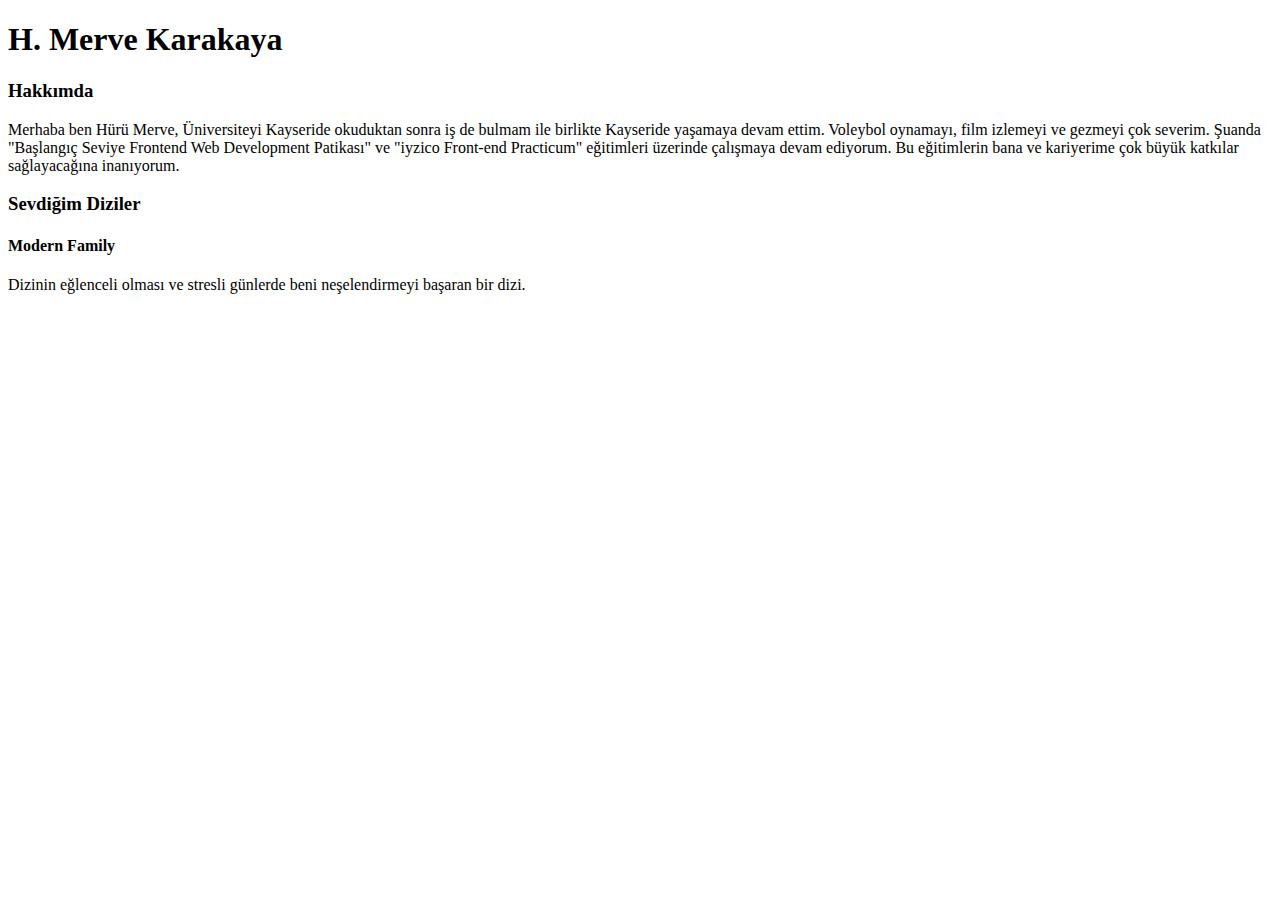
<file: index.html>
<!DOCTYPE html> <!-- DOCTYPE:hazırlanılan sayfanın hangi tipte bir belge olduğunu tarayıcıya bildirmek için kullanılır-->

<head lang="tr"> <!-- lang:Arama motorunun dili algılamasına yardımcı olur-->

</head> <!-- head: siteye gelenlerin görmesine gerek olmayan kod bloğu-->

<body> <!-- body: web sayfamızda görünmesini istediğimiz herşey bu alana eklenir-->
    <h1> H. Merve Karakaya </h1> <!--h1: başlık etiketi ( en büyük font ) -->
    <h3>Hakkımda</h3>
    <p> <!-- p: paragraf bu alana yazılır, HTML paragraf etiketi öncesi ve sonrasına  bir satır boşluk bırakır-->
        Merhaba ben Hürü Merve, Üniversiteyi Kayseride okuduktan sonra
        iş de bulmam ile birlikte Kayseride yaşamaya devam ettim.
        Voleybol oynamayı, film izlemeyi ve gezmeyi çok severim.
        Şuanda "Başlangıç Seviye Frontend Web Development Patikası" ve
        "iyzico Front-end Practicum" eğitimleri üzerinde çalışmaya devam ediyorum.
        Bu eğitimlerin bana ve kariyerime çok büyük katkılar sağlayacağına inanıyorum.
    </p>
    <h3>Sevdiğim Diziler</h3>
    <h4>Modern Family</h4>
    <p> Dizinin eğlenceli olması ve stresli günlerde beni neşelendirmeyi başaran 
        bir dizi.
    </p>

</body> <!-- body alanı bitti-->

</html> <!-- html bloğunu kapattık-->
</file>
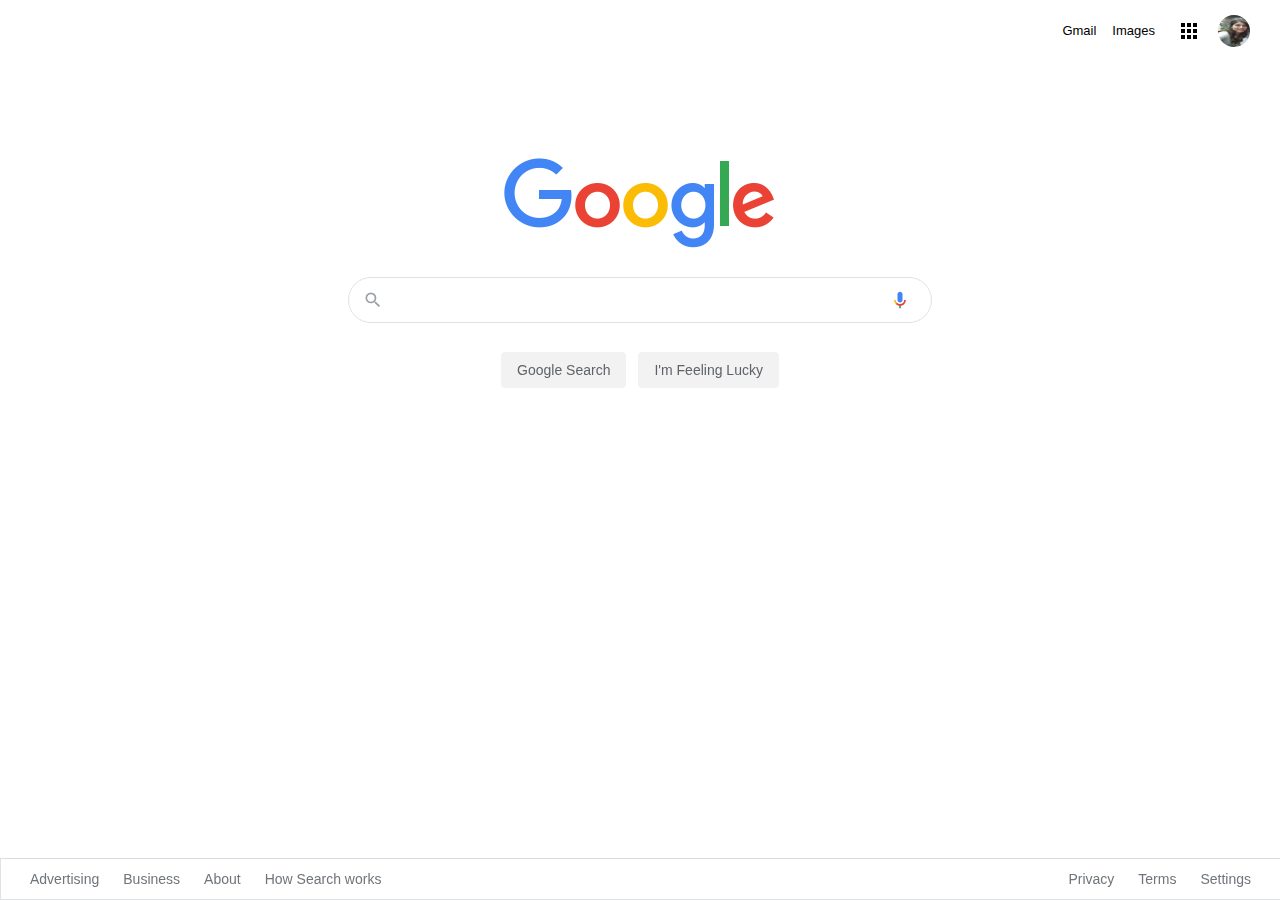
<file: css-odev3/index.html>
<!DOCTYPE html>
<html lang="en">
  <head>
    <meta charset="UTF-8" />
    <meta name="viewport" content="width=device-width, initial-scale=1.0" />
    <link rel="stylesheet" href="../css-odev3/css/style.css" />
    <title>Google</title>
  </head>
  <body>
    <div class="panel">
      <nav>
        <ul class="header">
          <li class="pic headerli">
            <a href="https://github.com/karakayamerve" target="_blank">
              <img
                src="../css-odev3/photo/1.06.jpeg"
                alt=""
                style="margin-right: 1px;border-radius: 50%;"
                width="32px"
                height="32px"
                
                /></a>
          </li>
          <li style="margin: 8px" class="headerli">
            <a href="https://www.google.com.tr/intl/en/about/products?tab=wh"
              ><img  src="../css-odev3/photo/appsbutton.svg" alt="" style="width: 16px; height: 16px; margin-right: 3px; "></a
            >
          </li>
          <li style="margin: 8px; margin-left: -2px;" class="headerli">
            <a
              href="https://www.google.com.tr/imghp?hl=en&tab=wi&authuser=0&ogbl"
              >Images</a
            >
          </li>
          <li style="margin: 8px" class="headerli">
            <a href="https://mail.google.com/mail/?tab=wm&authuser=0&ogbl"
              >Gmail</a
            >
          </li>
        </ul>
      </nav>
    </div>

      <div class="container">
        <img
          src="../css-odev3/photo/logo.png"
          width="272px"
          height="92px"
         
          alt=""
        />
      </div>
      <div>
      <div class="search-area">
        <div class="search">
          <div class="search-img">
            <span>
              <svg
                focusable="false"
                xmlns="http://www.w3.org/2000/svg"
                viewBox="0 0 24 24"
                aria-label="search by voice"
                role="button"
              >
                <path
                  d="M15.5 14h-.79l-.28-.27A6.471 6.471 0 0 0 16 9.5 6.5 6.5 0 1 0 9.5 16c1.61 0 3.09-.59 4.23-1.57l.27.28v.79l5 4.99L20.49 19l-4.99-5zm-6 0C7.01 14 5 11.99 5 9.5S7.01 5 9.5 5 14 7.01 14 9.5 11.99 14 9.5 14z"
                ></path>
              </svg>
            </span>
          </div>
          <div class="input-enter">
            <div class="input-area">
              <input
                type="text"
                class="input"
                maxlength="2048"
                autofocus="true"
                
              />
            </div>
          </div>
          <div class="search-img">
            <span>
              <svg class="goxjub" focusable="false" viewBox="0 0 24 24" xmlns="http://www.w3.org/2000/svg">
                <path fill="#4285f4" d="m12 15c1.66 0 3-1.31 3-2.97v-7.02c0-1.66-1.34-3.01-3-3.01s-3 1.34-3 3.01v7.02c0 1.66 1.34 2.97 3 2.97z"></path>
                <path fill="#34a853" d="m11 18.08h2v3.92h-2z"></path>
                <path fill="#fbbc04" d="m7.05 16.87c-1.27-1.33-2.05-2.83-2.05-4.87h2c0 1.45 0.56 2.42 1.47 3.38v0.32l-1.15 1.18z"></path>
                <path fill="#ea4335" d="m12 16.93a4.97 5.25 0 0 1 -3.54 -1.55l-1.41 1.49c1.26 1.34 3.02 2.13 4.95 2.13 3.87 0 6.99-2.92 6.99-7h-1.99c0 2.92-2.24 4.93-5 4.93z"></path>
              </svg>
            </span>
          </div>
        </div>
      </div>

      <div class="buttons">
        <a href=""
          ><button class="googlesearch">Google Search</button></a
        >
        <a href=""
          ><button class="feelinglucky">I'm Feeling Lucky</button></a
        >
      </div>
    </div>
    <nav>
      <ul class="footer">
        <li class="footerli">
          <a
            href="https://www.google.com/intl/en_tr/ads/?subid=ww-ww-et-g-awa-a-g_hpafoot1_1!o2&utm_source=google.com&utm_medium=referral&utm_campaign=google_hpafooter&fg=1"
            >Advertising</a
          >
        </li>
        <li class="footerli">
          <a
            href="https://www.google.com/services/?subid=ww-ww-et-g-awa-a-g_hpbfoot1_1!o2&utm_source=google.com&utm_medium=referral&utm_campaign=google_hpbfooter&fg=1"
            >Business</a
          >
        </li>
        <li class="footerli">
          <a
            href="https://about.google/?utm_source=google-TR&utm_medium=referral&utm_campaign=hp-footer&fg=1"
            >About</a
          >
        </li>
        <li class="footerli">
          <a href="https://google.com/search/howsearchworks/?fg=1"
            >How Search works</a
          >
        </li>

        <li class="footerli" style="float: right; margin-right: 35px">
          <a href="https://www.google.com/preferences?hl=en">Settings</a>
        </li>

        <li class="footerli" style="float: right">
          <a href="https://policies.google.com/terms?hl=en-TR&fg=1">Terms</a>
        </li>

        <li class="footerli" style="float: right">
          <a href="https://policies.google.com/privacy?hl=en-TR&fg=1">Privacy</a>
        </li>
      </ul>
    </nav>
  </body>
</html>
</file>
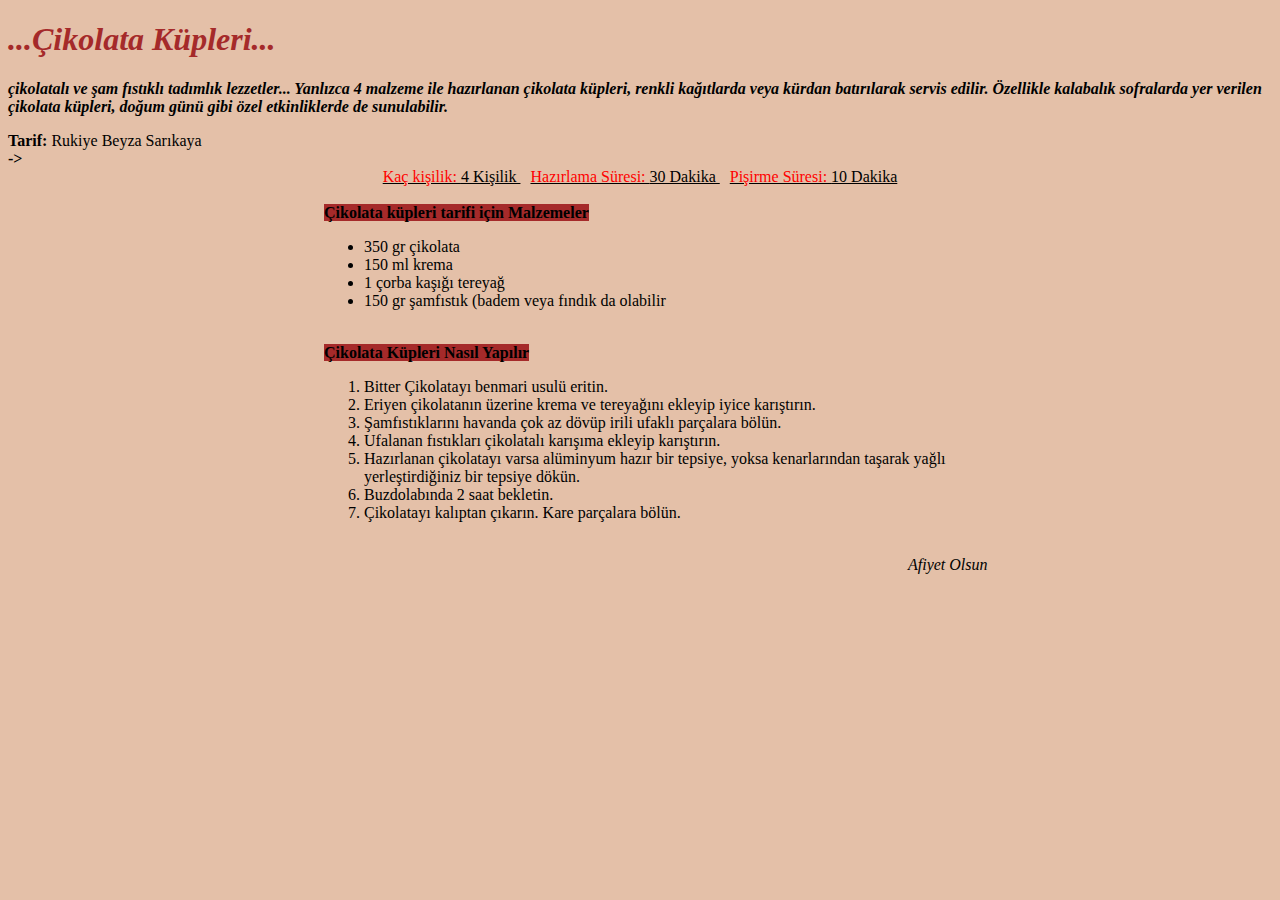
<file: index3.html>
<!DOCTYPE html> 
<html>
<head lang="tr">
    <meta charset="utf-8">
    <meta name="viewport" content="width=device-width, initial-scare=1.0">
    <title>Çikolata Küpleri</title>
</head> 
<body bgcolor="e4c0a8"> 
   
<h1><i><font color="brown" >...Çikolata Küpleri...</font></i></h1>
    <p><i><b>çikolatalı ve şam fıstıklı tadımlık lezzetler... Yanlızca 4 malzeme ile hazırlanan çikolata küpleri, renkli kağıtlarda veya kürdan batırılarak servis edilir. Özellikle kalabalık sofralarda yer verilen çikolata küpleri, doğum günü gibi özel etkinliklerde de sunulabilir.</b></i></p>
    <span><b>Tarif:</b> Rukiye Beyza Sarıkaya</span>
    <br>
        <span><b>-></b></span>
    <div align="center"> 
        <u>
            <span style="color:red">Kaç kişilik: </span>
            <span>4 Kişilik </span>
        </u>
        <u style="margin-left: 10px">
            <span style="color:red">Hazırlama Süresi: </span>
        30 Dakika   
        </u>
        <u style="margin-left: 10px"> 
            <span style="color:red">Pişirme Süresi: </span>
            <span>10 Dakika</span>    
        </u>
    </div>

    <br>

    <div style="margin: 0 auto;width:50%">
        <div>
            <b><span style="background-color:brown;">Çikolata küpleri tarifi için Malzemeler</span></b>
        </div>
        <ul>
            <li>350 gr çikolata</li>
            <li>150 ml krema</li>
            <li>1 çorba kaşığı tereyağ</li>
            <li>150 gr şamfıstık (badem veya fındık da olabilir</li>
        </ul>
    </div>

    <br>

    <div style="margin: 0 auto;width:50%">
        <div>
            <b><span style="background-color:brown">Çikolata Küpleri Nasıl Yapılır</span></b>
        </div>
        <ol>
            <li>Bitter Çikolatayı benmari usulü eritin.</li>
            <li>Eriyen çikolatanın üzerine krema ve tereyağını ekleyip iyice karıştırın.</li>
            <li>Şamfıstıklarını havanda çok az dövüp irili ufaklı parçalara bölün.</li>
            <li>Ufalanan fıstıkları çikolatalı karışıma ekleyip karıştırın.</li>
             <li>Hazırlanan çikolatayı varsa alüminyum hazır bir tepsiye, yoksa kenarlarından taşarak yağlı yerleştirdiğiniz bir tepsiye dökün.</li> 
            <li>Buzdolabında 2 saat bekletin.</li>
            <li>Çikolatayı kalıptan çıkarın. Kare parçalara bölün.</li>
        </ol>
    </div>

    <br>

    <span><font face="Tahoma"><i style="margin-left:900px" >Afiyet Olsun</i></font></i></span>
    
   
</body> 
</html>
</file>
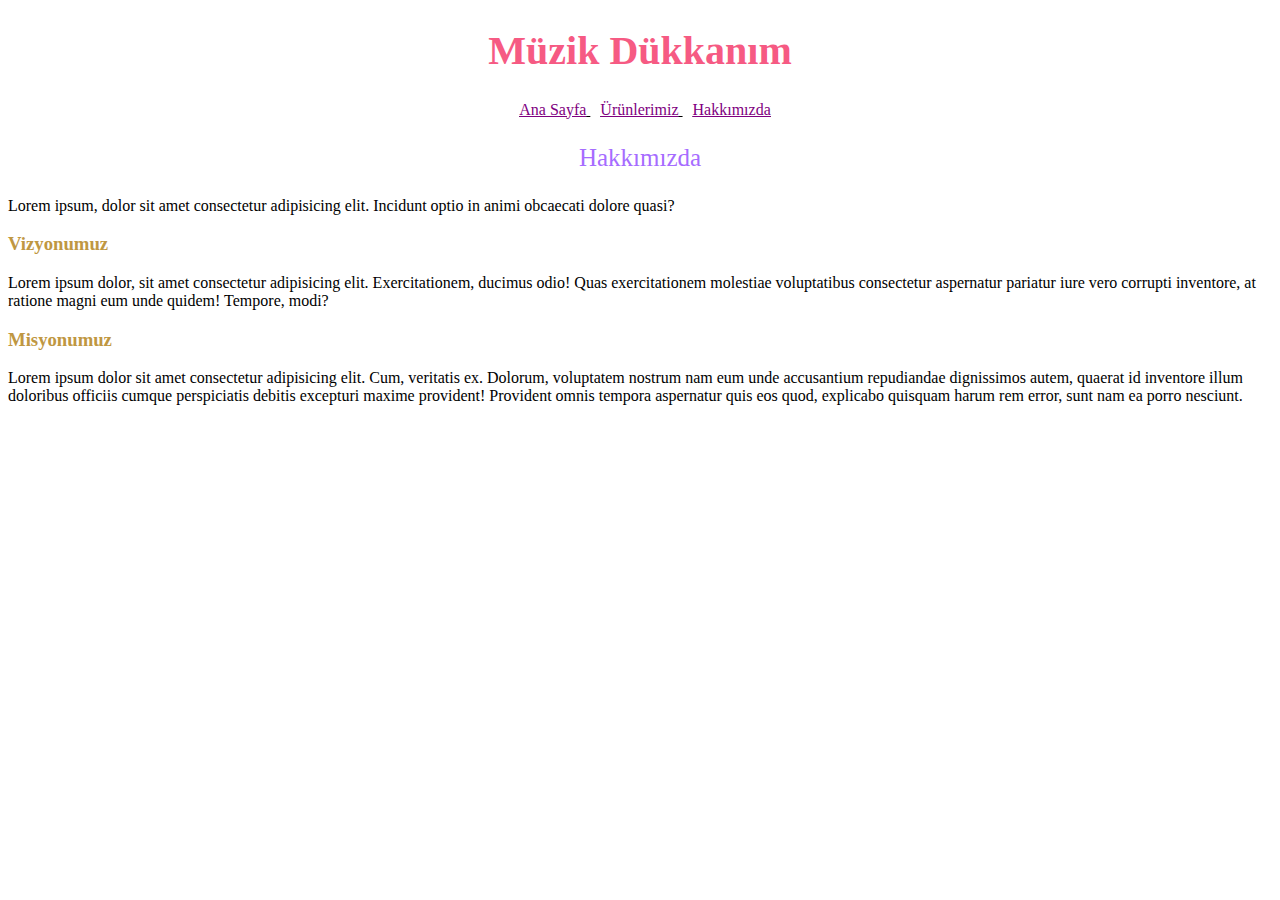
<file: css-odev1/about-us.html>
<!DOCTYPE html>
<html lang="tr">
<head>
    <meta charset="utf-8">
    <meta name="viewport" content="width=device-width , initial-scare=1.0">
    <title>Müzik Dükkanım</title>
    <link rel="stylesheet" href="css-odev1.css">
   
</head>
<body>
    <div >
        <h1>Müzik Dükkanım</h1>
    </div>
    <nav>
        <div align="center"> 
            <u  style="margin-left: 10px">
                <span><a href="Anasayfa.html" class="text">Ana Sayfa</a></span>     
            </u>
            <u style="margin-left: 10px">
                <span><a href="product.html" class="text">Ürünlerimiz</a></span>        
              </u>
            <u style="margin-left: 10px"> 
                <span><a href="about-us.html" class="text">Hakkımızda</a></span>       
                </u>
        </div> 
    </nav>
  <p class="p" align="center" >Hakkımızda</p>
    <div>
        <p>Lorem ipsum, dolor sit amet consectetur adipisicing elit.
            Incidunt optio in animi obcaecati dolore quasi?</p> 
     <h3 >Vizyonumuz</h3>
        <p>Lorem ipsum dolor, sit amet consectetur adipisicing elit.
                Exercitationem, ducimus odio! Quas exercitationem molestiae voluptatibus consectetur aspernatur 
                pariatur iure vero corrupti inventore, at ratione magni eum unde quidem! Tempore, modi?</p>   
     <h3 >Misyonumuz</h3>
        <p>Lorem ipsum dolor sit amet consectetur adipisicing elit. Cum, veritatis ex. 
            Dolorum, voluptatem nostrum nam eum unde accusantium repudiandae 
            dignissimos autem, quaerat id inventore illum doloribus officiis cumque perspiciatis 
            debitis excepturi maxime provident! Provident omnis
             tempora aspernatur quis eos quod, explicabo quisquam harum rem error, 
             sunt nam ea porro nesciunt.</p>
    </div>

  

</body>
</html>
</file>
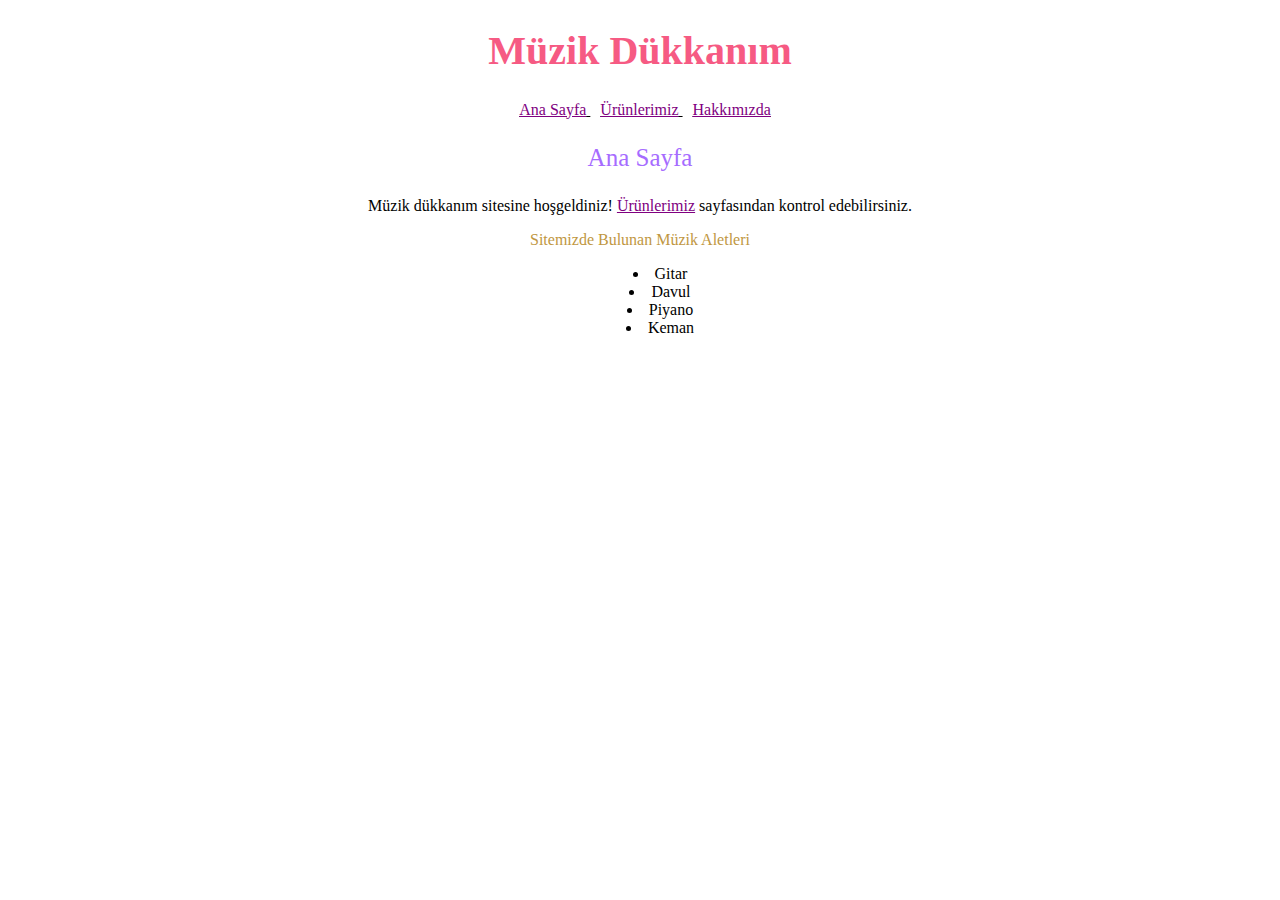
<file: css-odev1/Anasayfa.html>
<!DOCTYPE html>
<html lang="tr">
<head>
    <meta charset="utf-8">
    <meta name="viewport" content="width=device-width , initial-scare=1.0">
    <title>Müzik Dükkanım</title>
    <link rel="stylesheet" href="css-odev1.css">
       
</head>
<body>
    <div >
        <h1>Müzik Dükkanım</h1>
    </div>
    <nav>
        <div align="center"> 
            <u  style="margin-left: 10px">
                <span><a href="Anasayfa.html" class="text">Ana Sayfa</a></span>     
            </u>
            <u style="margin-left: 10px">
                <span><a href="product.html" class="text">Ürünlerimiz</a></span>        
              </u>
            <u style="margin-left: 10px"> 
                <span><a href="about-us.html" class="text">Hakkımızda</a></span>       
                </u>
        </div> 
    </nav>
  <p class="p" align="center" >Ana Sayfa</p>
  <p align="center">Müzik dükkanım sitesine hoşgeldiniz!  <span><a href="product.html" class="text">Ürünlerimiz</a></span> sayfasından kontrol edebilirsiniz.</p>
  <p  align="center" style="color:#BF9742">Sitemizde Bulunan Müzik Aletleri</p>
    <div align="center" class="MusicDevice" >
         <ul>
            <li>Gitar</li>
            <li>Davul</li>
            <li>Piyano</li>
            <li>Keman</li>
         </ul>
     </div>
 
  

</body>
</html>
</file>
<file: css-odev3/css/style.css>
.header {
  list-style-type: none;
  margin: 10px;
  overflow: hidden;
  margin-right: 16px;
  font-family: arial,sans-serif;
  font-size: 13px;
  display: flex;
  justify-content:flex-start;
  flex-direction:row-reverse;
  height: 48px;

}

.headerli a {
  display: block;
  color: black;
  text-align: center;
  padding: 5px 5px;
  text-decoration: none;
}

.headerli a:hover {
  text-decoration: underline;
}

.container {
  text-align: center;
  margin: 100px;

}

.search-area {
  background: #fff;
  display: flex;
  border: 1px solid #dfe1e5;
  box-shadow: none;
  z-index: 3;
  height: 44px;
  margin: 0 auto;
  margin-top: -77px;
  width: 582px;
  border-radius: 24px;
}

.search-area:hover {
box-shadow: 0 2px 3px 0 rgba(0,0,0,0.24), 0 2px 5px 0 rgba(0,0,0,0.19);
}

.search {
  flex: 1;
  display: flex;
  padding: 5px 8px 0 16px;
  padding-left: 14px;
}

.search-img {
  display: flex;
  align-items: center;
  padding-right: 13px;
  margin-top: -5px;
}

.search-img span {
  color: #9aa0a6;
  height: 20px;
  width: 20px;
  margin-top: 0px;
  display: inline-block;
  fill: currentColor;
  line-height: 24px;
  position: relative;
}

.input-enter {
  display: flex;
  flex: 1;
  flex-wrap: wrap;

}

.input-area {
  color: transparent;
  flex: 100%;
  white-space: pre;
  font: 16px arial, sans-serif;
  line-height: 34px;
  height: 34px !important;
  display: block;
}

.input {
  margin: 0;
  padding: 0;
  color: rgba(0, 0, 0, 0.87);
  word-wrap: break-word;
  outline: none;
  display: flex;
  flex: 100%;
  margin-top: -68px;
  font: 16px arial, sans-serif;
  line-height: 34px;
  height: 34px !important;
  text-rendering: auto;
  letter-spacing: normal;
  word-spacing: normal;
  text-transform: none;
  text-indent: 0px;
  text-shadow: none;
  text-align: start;
  appearance: textfield;
  cursor: text;
  width: 100%;
  border: 0px;
  width:480px; 

}

.googlesearch {
  margin: 11px 4px;
  padding: 0 16px;
  line-height: 27px;
  min-width: 54px;
  text-align: center;
  cursor: pointer;
  user-select: none;
  padding: 1px;
  background-color: #f2f2f2;
  font-style:arial;
  color:#5f6368;
  font-size:  14px ;
  border: 1px;
  border-radius: 4px;
  margin: 11px 4px;
  padding: 0 16px;
  height: 36px;

}

.feelinglucky {
  padding: 0 16px;
  line-height: 27px;
  min-width: 54px;
  text-align: center;
  cursor: pointer;
  user-select: none;
  padding: 1px;
  background-color: #f2f2f2;
  font-style:arial;
  color:#5f6368;
  font-size:  14px ;
  border: 1px;
  border-radius: 4px;
  margin: 11px 4px;
  padding: 0 16px;
  height: 36px;


}

.footer {
  margin: 0;
  padding: 0;
  overflow: hidden;
  border: 1px solid #dfe1e5;
  border-top: 1px solid #dadce0;
  position: fixed;
  bottom: 0;
  width: 100%;
  margin-left: -8px;
  line-height: 10px;
}

.footerli {
  float: left;
  font-size: 14px;
  font-style: arial;
  list-style-type:none;
}

.footerli a {
  display: block;
  color: #70757a;
  text-align: center;
  padding: 14px 16px;
  text-decoration: none;
  font-family: arial, sans-serif;
  font-size: 14px;
  margin-left: 14px;
  margin-right: -20px;
  padding: 15px;
  
}

.footerli a:hover {
  text-decoration: underline;
}
.buttons{
  text-align: center;
  padding-top: 18px;

}
</file>
<file: css-odev1/css-odev1.css>
h1 {
    color:#F65A83;
    text-align: center;
    font-size:40px; 
}
.text{
color:purple;
}
.p{
    color:#A66CFF;
    font-size:25px;
}
.MusicDevice{
    list-style-position: inside;
    
}
.li_product_font{
    font-weight: bold;
    font-style: italic;
}
h3{
    color:#BF9742
}
</file>
